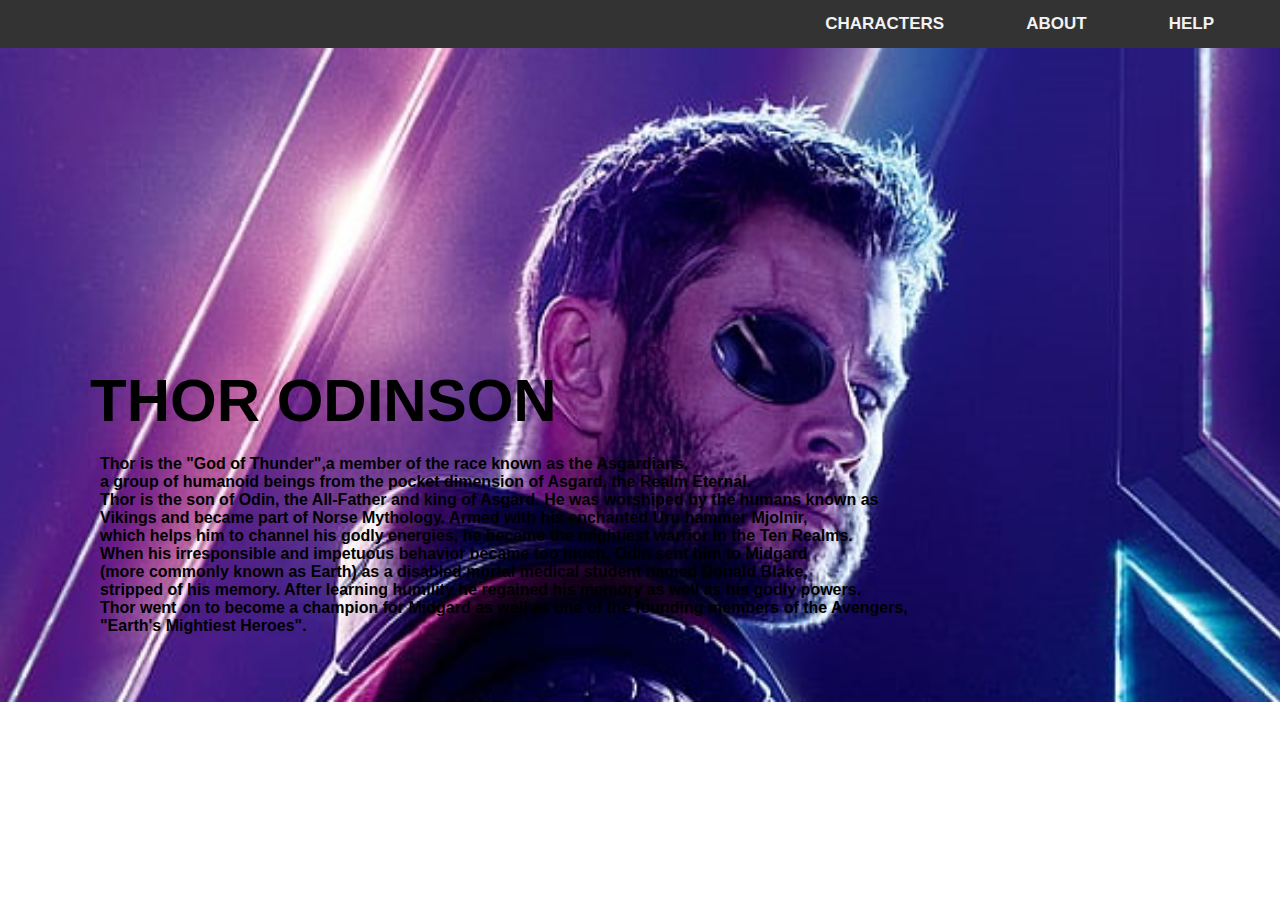
<file: Day1/Daily Challenge:Avengers/index.html>
<!DOCTYPE html>
<html lang="en">
<head>
    <meta charset="UTF-8">
    <meta http-equiv="X-UA-Compatible" content="IE=edge">
    <meta name="viewport" content="width=device-width, initial-scale=1.0">
    <title>Daily Challenge:Avengers</title>
    <link href="https://cdn.jsdelivr.net/npm/bootstrap@5.0.2/dist/css/bootstrap.min.css" rel="stylesheet" integrity="sha384-EVSTQN3/azprG1Anm3QDgpJLIm9Nao0Yz1ztcQTwFspd3yD65VohhpuuCOmLASjC" crossorigin="anonymous">
    <link rel="stylesheet" type="text/css" href="style.css">
</head>
<body>

    <div class="topnav">
        <div class="topnav-right">
            <a href="#CHARACTERS">CHARACTERS</a>
            <a href="#ABOUT">ABOUT</a>
            <a href="#HELP">HELP</a>
        </div>
    </div>
    
    <div class="picture-box">
        <img src="168069577-2f570d08-61d3-49d8-b7dd-c4b9192aaf68.jpeg" id="img">
        <h1 id="thor-odinson-header">THOR ODINSON</h1>


    <p id="thor-para">Thor is the "God of Thunder",a member of the race known as the Asgardians,<br>
        a group of humanoid beings from the pocket dimension of Asgard, the Realm Eternal.<br>
        Thor is the son of Odin, the All-Father and king of Asgard. He was worshiped by the humans known as<br>
        Vikings and became part of Norse Mythology. Armed with his enchanted Uru hammer Mjolnir,<br>
        which helps him to channel his godly energies, he became the mightiest warrior in the Ten Realms.<br>
        When his irresponsible and impetuous behavior became too much, Odin sent him to Midgard<br>
        (more commonly known as Earth) as a disabled mortal medical student named Donald Blake,<br>
        stripped of his memory. After learning humility he regained his memory as well as his godly powers.<br>
        Thor went on to become a champion for Midgard as well as one of the founding members of the Avengers,<br>
        "Earth's Mightiest Heroes".</p>
    
    </div>
</body>
</html>
</file>
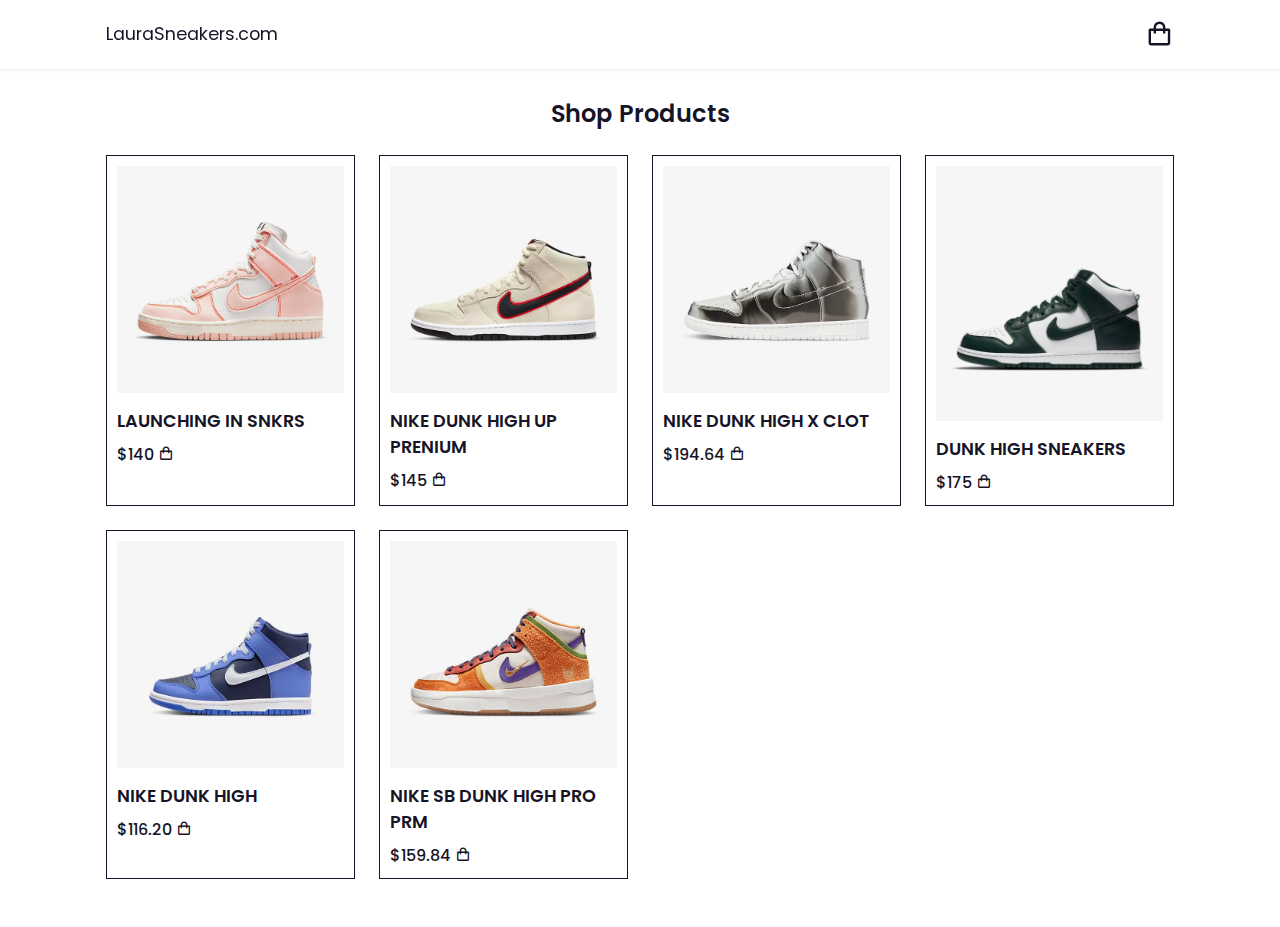
<file: Day2/Mini-Project:Shopping Website/index.html>
<!DOCTYPE html>
<html lang="en">
<head>
    <meta charset="UTF-8">
    <meta http-equiv="X-UA-Compatible" content="IE=edge">
    <meta name="viewport" content="width=device-width, initial-scale=1.0">
    <title>Shopping Website</title>
    <link rel="stylesheet" type="text/css" href="style.css">

    <!-- boxicons link -->
    <link href='https://unpkg.com/boxicons@2.1.3/css/boxicons.min.css' rel='stylesheet'>
</head>
<body>
     <!-- header -->

     <header>
         <!--Nav-->
         <div class="nav container">
            <a href="#" class="logo">LauraSneakers.com</a>
            <!--Cart Icon-->
            <i class='bx bx-shopping-bag' id="cart-icon"></i>
            <div class="cart">
                <h2 class="cart-title">Your cart</h2>
                <div class="cart-content">
                    <div class="cart-box">
                        <img src="019f60a9-aa10-4327-b5f6-b940b753fbdb.webp" alt="" class="cart-img">
                        <div class="detail-box">
                            <div class="cart-product-title">launching in snkrs</div>
                            <div class="cart-price">$140</div>
                            <input type="number" value="1" class="cart-quantity">
                        </div>
                        <i class='bx bxs-trash-alt cart-remove'></i>
                    </div>
                </div>

                <div class="total">
                    <div class="total-title">Total</div>
                    <div class="total-price">$0</div>
                </div> 
                
                <button type="button" class="btn-buy">Buy Now</button>
                <i class='bx bx-x' id="close-cart"></i>

                
            </div>
         </div>
     </header>

     <!--Shop-->
     <section class="shop container">
        <div class="section-title">Shop Products</div>
        <!--content-->
        <div class="shop-content">
            <div class="product-box">
                <img src="019f60a9-aa10-4327-b5f6-b940b753fbdb.webp" alt="" class="product-img">
                <h2 class="product-title">LAUNCHING IN SNKRS</h2>
                <span class="price">$140</span>
                <i class="bx bx-shopping-bag add-cart"></i>
            </div>


            <div class="product-box">
                <img src="da412d05-7290-4e0d-94ff-c63f57c30de6.webp" alt="" class="product-img">
                <h2 class="product-title">NIKE DUNK HIGH UP PRENIUM</h2>
                <span class="price">$145</span>
                <i class="bx bx-shopping-bag add-cart"></i>
            </div>

            
    
            <div class="product-box">
                <img src="4770d69c-6907-4680-924a-6bf5a09ed9f8.webp" alt="" class="product-img">
                <h2 class="product-title">NIKE DUNK HIGH X CLOT</h2>
                <span class="price">$194.64</span>
                <i class="bx bx-shopping-bag add-cart"></i>
            </div>

            <div class="product-box">
                <img src="80b1bee8-bcf3-4865-827f-a6465bf663c5.webp" alt="" class="product-img">
                <h2 class="product-title">DUNK HIGH SNEAKERS</h2>
                <span class="price">$175</span>
                <i class="bx bx-shopping-bag add-cart"></i>
            </div>

            <div class="product-box">
                <img src="aacaf540-8ac4-45d6-b5b5-032de1cdf939.webp" alt="" class="product-img">
                <h2 class="product-title">NIKE DUNK HIGH</h2>
                <span class="price">$116.20</span>
                <i class="bx bx-shopping-bag add-cart"></i>
            </div>

            <div class="product-box">
                <img src="dunk-high-up-premium-womens-shoes-dQjQ0v.jpeg" alt="" class="product-img">
                <h2 class="product-title">NIKE SB DUNK HIGH PRO PRM</h2>
                <span class="price">$159.84</span>
                <i class="bx bx-shopping-bag add-cart"></i>
            </div>


        </div>
     </section>

     <script src="main.js"></script>
</body>
</html>
</file>
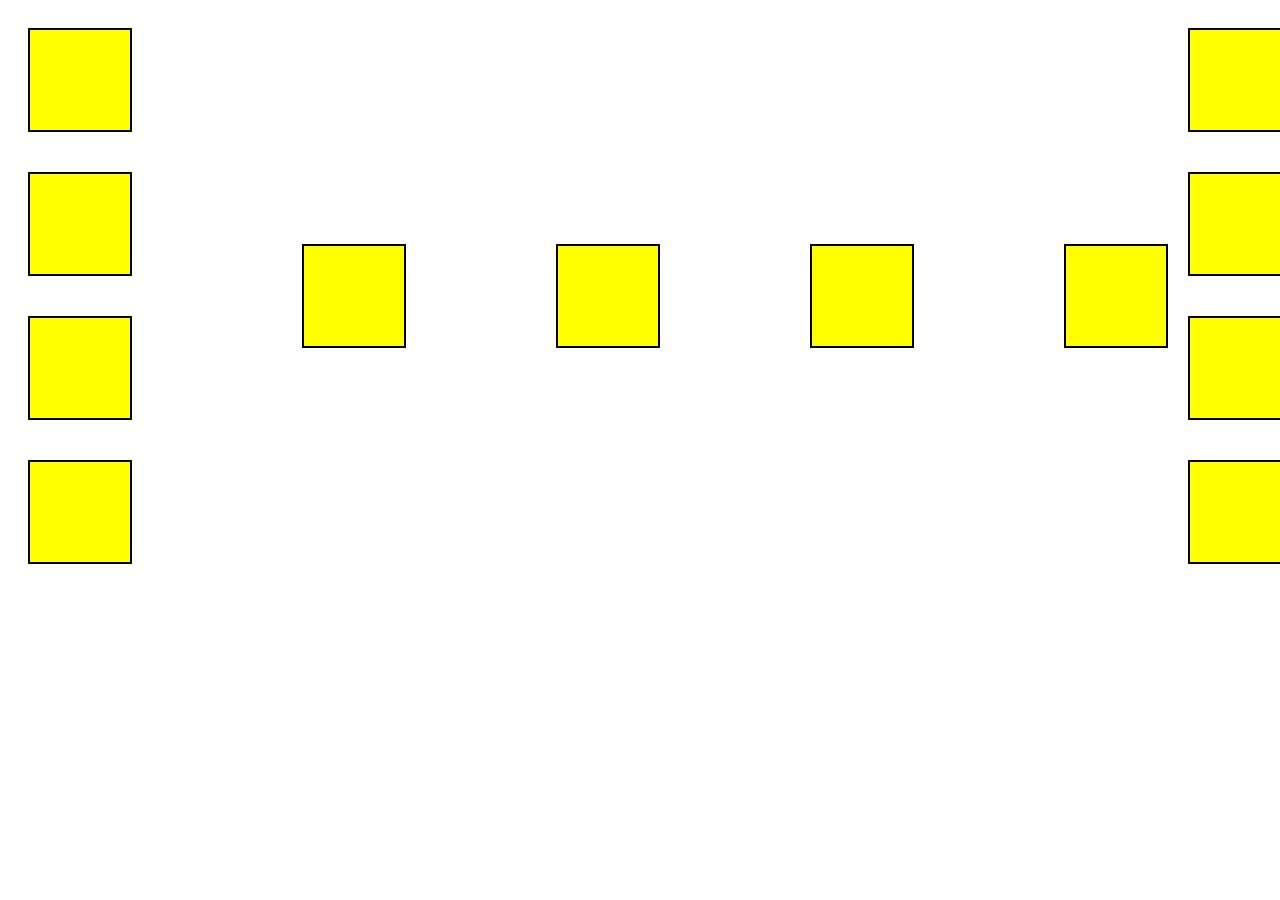
<file: Day3/Daily Challenge:CSS Pattern/index.html>
<!DOCTYPE html>
<html lang="en">
<head>
    <meta charset="UTF-8">
    <title>Dailay Chalplenge Flexbox</title>
    <link rel="stylesheet" type="text/css" href="style.css"></head>
</head>

<div class="flexboxContainer">
    <div class='flexItem'></div>
    <div class='flexItem'></div>
    <div class='flexItem'></div>
    <div class='flexItem'></div>
</div>


<div class="secondFlexboxContainer">
    <div class='flexItem-second'></div>
    <div class='flexItem-second'></div>
    <div class='flexItem-second'></div>
    <div class='flexItem-second'></div>
</div>

<div class="thirdFlexboxContainer">
    <div class="flexItem-third"></div>
    <div class="flexItem-third"></div>
    <div class="flexItem-third"></div>
    <div class="flexItem-third"></div>
</div>
<body>

</body>
</html>
</file>
<file: Day1/Daily Challenge:Avengers/style.css>
body{
    margin: 0;
    font-family: Arial, Helvetica, sans-serif;
    font-weight: bold;
    }

    
        
     .topnav {
        overflow: hidden;
        background-color: #333;
    }
    
    .topnav a {
        float: left;
        color: #f2f2f2;
        text-align: center;
        padding: 14px 16px;
        text-decoration: none;
        font-size: 17px;
        margin-right: 50px;
    }


.topnav a:hover {
    background-color: #ddd;
    color: black;
}

.topnav a.active {
    background-color: #04AA6D;
    color: white;
}

.topnav-right {
    float: right;
}


#img{
    width: 1440px;
}

#thor-odinson-header{
    font-size: 60px;
    margin-top: -340px;
    margin-left: 90px;
    font-weight: bold;
}

#thor-para{
    margin-top: -20px;
    margin-left: 100px;
}
</file>
<file: Day2/Mini-Project:Shopping Website/style.css>
@import url('https://fonts.googleapis.com/css2?family=Montserrat:ital,wght@0,100;0,200;0,300;0,400;0,500;0,700;1,500;1,800;1,900&family=Poppins:wght@700&family=Quicksand:wght@300;400;700&display=swap');

*{
    font-family:'Poppins', sans-serif;
    margin: 0;
    padding: 0;
    scroll-padding-top: 2rem;
    scroll-behavior: smooth;
    box-sizing: border-box;
    list-style: none;
    text-decoration: none;
}

:root{
    --main-color:#fd4646;
    --text-color:#171427;
    --bg-color:#fff;

}

img{
    width: 100%;
}

body{
    color: var(--text-color);
}

.container{
    max-width: 1068px;
    margin: auto;
    width: 100%;
}

section{
    padding: 4rem 0 3rem;
}
/* Header */

header{
    position: fixed;
    top:0;
    left: 0;
    width: 100%;
    background: var(--bg-color);
    box-shadow: 0 1px 4px hsl(0 4% 15% / 10%);
    z-index: 100;
}

.nav{
    display: flex;
    align-items: center;
    justify-content: space-between;
    padding:20px 0;
}

.logo{
    font-size: 1.1rem;
    color: var(--text-color);
    font-weight: 400;

}

#cart-icon{
    font-size: 1.8rem;
    cursor: pointer;

}

.cart{
    position:fixed;
    top: 0;
    right: -100%;
    width: 360px;
    min-height: 100vh;
    padding: 20px;
    background: var(--bg-color);
    box-shadow: -2px 0 4px hsl(0 4% 15% / 10%);
    transition: 0.3s;
}

.cart.active{
    right: 0;
}


.cart-title{
    text-align: center;
    font-size: 1.5rem;
    font-weight: 600;
    margin-top: 2rem;
}

.cart-box{
    display: grid;
    grid-template-columns: 32% 50% 18%;
    align-items: center;
    gap: 1rem;
    margin-top: 1rem;
}

.cart-img{
    width: 100px;
    height:100px;
    object-fit: contain;
    padding: 10px;
}

.detail-box{
    display: grid;
    row-gap: 0.5rem;
}

.cart-product-title{
    font-size: 1rem;
    text-transform: uppercase;
}

.cart-price{
    font-weight: 500;
}

.cart-quantity{
    border: 1px solid var(--text-color);
    outline-color: var(--main-color);
    width: 2.4rem;
    text-align: center;
    font-size: 1rem;
}

.cart-remove{
    font-size: 24px;
    color: var(--main-color);
    cursor: pointer;
}

.total{
    display: flex;
    justify-content: flex-end;
    margin-top: 1.5rem;
    border-top: 1px solid var(--text-color);
}

.total-title{
    font-size: 1rem;
    font-weight:600;
}

.total-price{
    margin-left:0.5rem;
}

.btn-buy{
    display: flex;
    margin: 1.5rem auto 0 auto;
    padding: 12px 20px;
    border: none;
    background: var(--main-color);
    color:var(--bg-color);
    font-size:1rem;
    font-weight: 500;
    cursor: pointer;
}

.btn-buy:hover{
    background: var(--text-color);
}

#close-cart{
    position: absolute;
    top: 1rem;
    right: 0.8rem;
    font-size: 2rem;
    color: var(--text-color);
    cursor: pointer;
}

.section-title{
    font-size: 1.5rem;
    font-weight: 600;
    text-align: center;
    margin-bottom: 1.5rem;
}

.shop{
    margin-top: 2rem;
}

/* SHOP CONTENT */

.shop-content{
    display: grid;
    grid-template-columns: repeat(auto-fit,minmax(220px,auto));
    gap: 1.5rem;
}

.product-box{
    padding: 10px;
    border: 1px solid var(--text-color);
    transition: 0.4s;
}

.product-img{
    width: 100%;
    height: auto;
    margin-bottom: 0.5rem;
}

.product-title{
    font-size: 1.1rem;
    font-weight: 600;
    text-transform: uppercase;
    margin-bottom: 0.5rem;
}

.price{
    font-weight: 500;

}
</file>
<file: Day3/Daily Challenge:CSS Pattern/style.css>
body{
    display: flex;
}

.flexboxContainer{
    display: flex;
    flex-direction: column;
}

.flexItem{
    height: 100px;
    width: 100px;
    border: 2px solid black;
    background-color: yellow;
    margin: 20px;
}


.secondFlexboxContainer{
    display: flex;
    flex-direction: row;
    align-items: center;
    justify-content: space-around;
}

.flexItem-second{
    height: 100px;
    width: 100px;
    background-color: yellow;
    border: 2px solid black;
    margin-left: 150px;
}

.thirdFlexboxContainer{
   display: flex;
   flex-direction: column;
}

.flexItem-third{
    height: 100px;
    width: 100px;
    background-color: yellow;
    border: 2px solid black;
    margin-left: 180px;
    margin: 20px;
}
</file>
